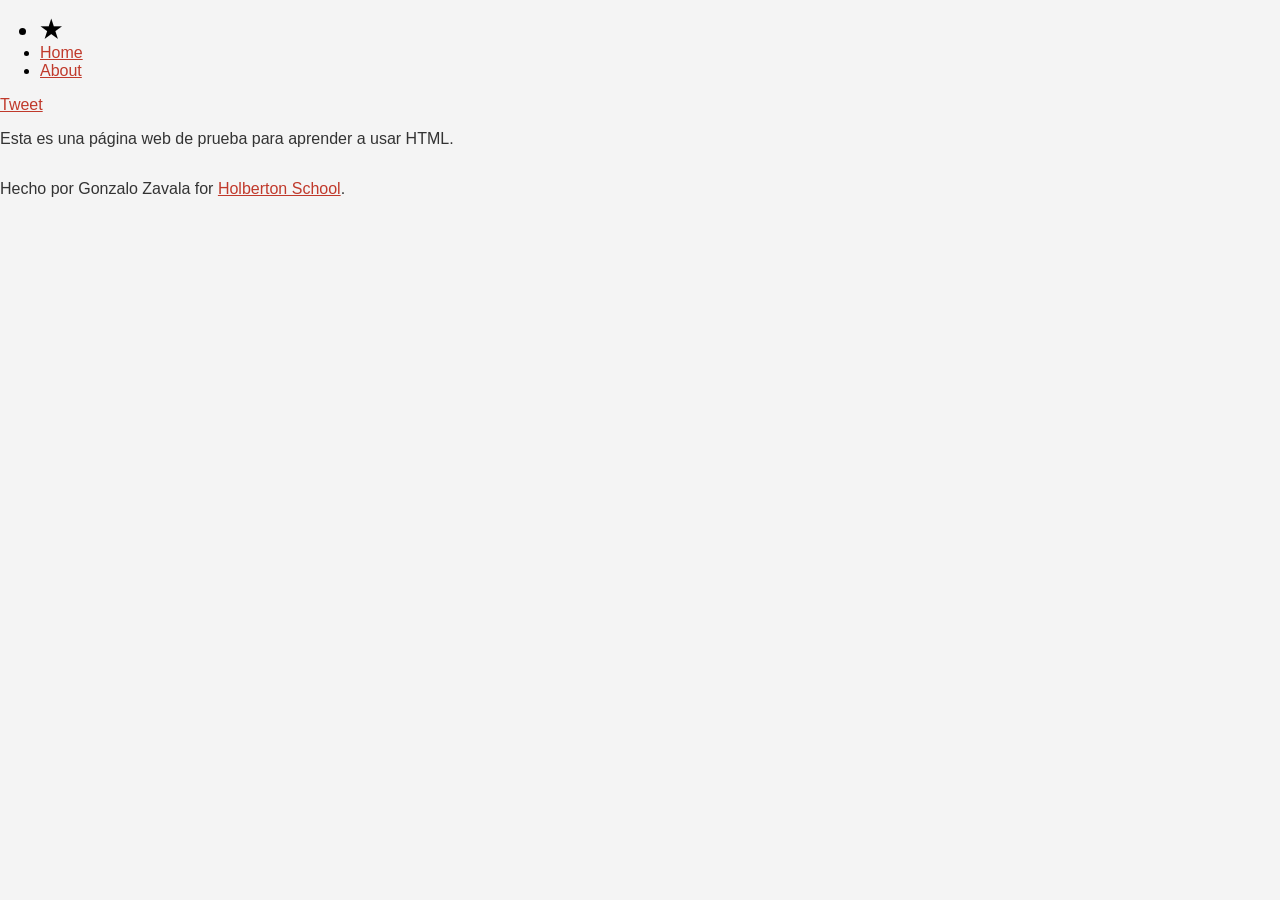
<file: about.html>
<!DOCTYPE html>
<html>
  <head>
    <title>About My Website</title>
    <meta charset="UTF-8">
    <link href="https://apply.holbertonschool.com/level2/school.css" rel="stylesheet">
    <link href="styles.css" rel="stylesheet">
  <meta name="viewport" content="width=device-width, initial-scale=1">
<script src="behavior.js"></script>
  </head>
  <body>
    <header>
      <nav>
        <ul>
<li class="logo">&#9733;</li>
          <li><a href="index.html">Home</a></li>
          <li><a href="about.html">About</a></li>
        </ul>
      </nav>
   <div class="right">
       <a href="https://twitter.com/share" class="twitter-share-button" data-text="Check out my website!" data-url="https://github.com/gonzzb123/my_first_webpage" data-hashtags="webdevelopment">Tweet</a>
       <div class="fb-share-button" data-href="https://example.com" data-layout="button"></div>
   </div>

    </header>
    <main>
      <p>Esta es una página web de prueba para aprender a usar HTML.</p>
    </main>
    <footer>
      <p>Hecho por Gonzalo Zavala for <a href="https://apply.holbertonschool.com" target="_blank">Holberton School</a>.</p>
    </footer>
     <script async src="https://platform.twitter.com/widgets.js" charset="utf-8"></script>
     <script async defer crossorigin="anonymous" src="https://connect.facebook.net/en_US/sdk.js#xfbml=1&version=v12.0" nonce="abc123"></script>
  </body>
</html>
</file>
<file: styles.css>
body {
     display: flex;
     flex-direction: column;
     margin: 0;
     background-color: #f4f4f4;
     font-family: Arial, sans-serif;
   }

   h1 {
     text-align: center;
   }

   main {
     display: flex;
     flex-direction: row;
     flex: auto;
   }

   article {
     flex: 2;
     overflow-y: auto;
   }

   aside {
     flex: 1;
     overflow-y: auto;
   }
@media (max-width: 768px) {
  main {
    flex-direction: column;
  }
}
h1, h2, h3 {
  color: #2c3e50;
}

p {
  color: #333333;
}

a {
  color: #c0392b;
}

li.logo {
  font-size: 24px;
  font-weight: bold;
}

img.small {
  width: 200px;
}
</file>
